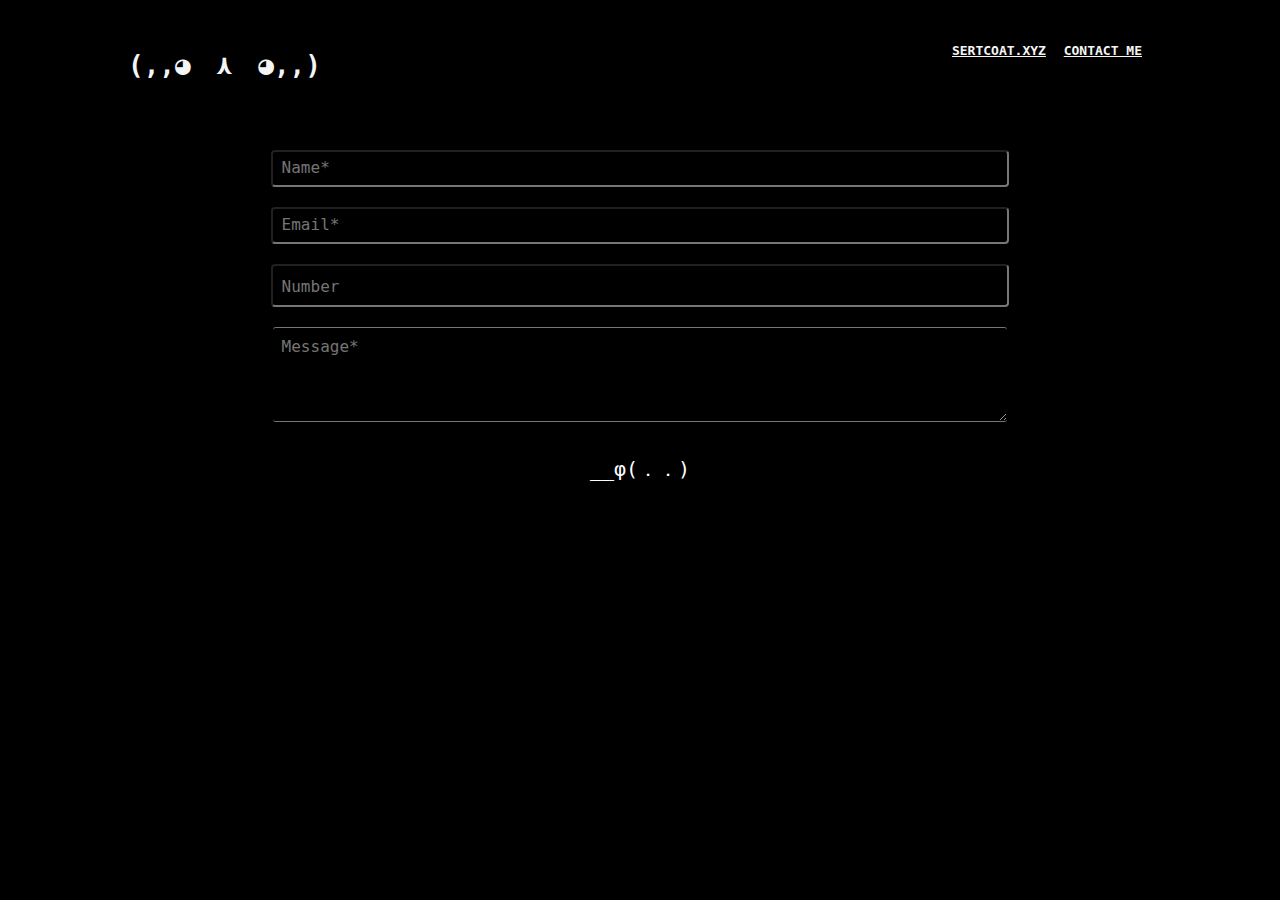
<file: contact.html>
<!DOCTYPE html>
<html lang="en">
  <head>
    <meta charset="UTF-8" />
    <meta name="viewport" content="width=device-width, initial-scale=1.0" />
    <link rel="stylesheet" href="stylesheets/main.css" />
    <link rel="stylesheet" href="stylesheets/commonStyles.css" />
    <link rel="stylesheet" href="stylesheets/contact.css" />
    <title>sertcoat.xyz \\ CONTACT</title>
  </head>

  <body></body>
    <header>
      <nav>
        <ul class="main-menu">
          <li><a href="index.html">SERTCOAT.XYZ</a></li>
          <li><a href="contact.html">CONTACT ME</a></li>
        </ul>
      </nav>
      <h1 class="prevent" id="header-h1">&gt;.&lt;</h1>
    </header>
    <div>
      <form action="https://api.web3forms.com/submit" method="POST">
      <input type="hidden" name="access_key" value="1e64a65f-0474-42ea-9f42-3f5e746ef8a1">
      <input
        type="text"
        name="name"
        placeholder="Name*"
        autocomplete="off"
        required
      />
      <input
        type="email"
        name="email"
        placeholder="Email*"
        autocomplete="off"
        required
      />
      <input
        type="number"
        name="number"
        placeholder="Number"
        autocomplete="off"
        style="appearance: textfield"
      />
      <textarea
        name="message"
        id=""
        rows="5"
        cols="60"
        placeholder="Message*"
        required
      ></textarea>
      <button type="submit">__φ(．．)</button>
    </form>
    </div>
    

    <script src="scripts/script_randomHeader.js"></script>
  </body>
</html>
</file>
<file: stylesheets/main.css>
body {
    margin: 0;
    padding: 1.2% 10% 0 10%;
}




header {
    margin-top: 15px;
    margin-bottom: 30px;

    font-weight: bold;
    background: black;

    display: flex;
    justify-content: space-between;
    flex-direction: row-reverse;
    align-content: center;
}

.main-menu {
    list-style-type: none;
    
    /*
    display: flex;
    flex-direction: row;
    align-content: center;
    */
}

.main-menu li {
    display: inline-block;
    margin: 0 10px 0 0;
}



.content {
    display: flex;
    flex-direction: column;
    align-items: center;

    padding: 5px 0 10px 0;
}

.content iframe {

    aspect-ratio: 16/9;
    width: 100%;
    max-width: 600px;

    border-radius: 3px;

    margin-bottom: 12px;
}




.parent-1 {
    font-weight: lighter;
    padding: 5px 0 10px 0;

    display: flex;
}

.parent-1 iframe {
    margin-inline: auto;
}

.images-front {
    display: flex;
    justify-content: center;
}

.images-front img {
    width: 100%;
    height: auto;

    max-width: 100%;
    max-height: 100%;   
}

.iframe {
    display: flex;
    justify-content: center;

    width: auto;
    height: 88vh;
}




.content {
    display: flex;
    justify-content: space-around;
}

td {
    padding: 0 15px 0 0;   
}





footer {
    padding-top: 25px;
}




@media (max-width: 650px) {
    #header-h1 {
        font-size: 15px;
    }

    .main-menu li {
        display: inline-block;
        margin: 0 0 0 0;
    }
}
</file>
<file: stylesheets/commonStyles.css>
body {
    background: black;
    color: whitesmoke;
    font-family: monospace;
}



.prevent {
    user-select: none;
}



a:link {
    color: whitesmoke;
    text-decoration: underline;
}

a:visited {
    color: whitesmoke;
    text-decoration: none;
}

a:hover {
    color: burlywood;
    text-decoration: none;
}

a:active {
    color: burlywood;
    text-decoration: underline;
}
</file>
<file: stylesheets/contact.css>
.contact {
    display: flex;
    justify-content: space-around;
    margin-top: 50px;
}

header {
    margin-bottom: 50px;
}


input {
    display: block;
    background-color: black;
    color: rgb(255, 255, 255);
    width: 70%;
    margin: 0 auto;
    font-size: 18px;
    font-family: "Press Start 2P", monospace;
    padding: 9px 9px; /* remove?? */
    border-radius: 4px;
   
    margin-bottom: 20px;
    border: 1;
}

textarea {
    display: block;
    background-color: black;
    color: rgb(255, 255, 255);
    width: 70%;
    margin: 0 auto;
    font-size: small;
    font-family: "Press Start 2P", monospace;
    padding: 9px 9px;
    border-radius: 3px;
    border-left-width: 0px;
    border-right-width: 0px;
    margin-bottom: 25px;
    border: 1;
}

button {
    background-color: black;
    color: rgb(255, 255, 255);
    width: 32%;
    border-radius: 14px;

    font-family: "Press Start 2P", monospace;
    font-size: 20px;

    padding: 9px 18px;
    text-align: center;
    justify-content: center;
    display: flex;
    margin: auto;
    border: 0;
}




input:focus-within {
    outline: none;
    border-color: rgb(223, 182, 129) ;
    border-width: 3px;
    /*
    border-left-width: 0px;
    border-right-width: 0px;
    */
}

input[type="text"] {
    font-family: "Press Start 2P", monospace;
    font-size: small;
}

input[type="email"] {
    font-family: "Press Start 2P", monospace;
    font-size: small;
}

input[type="tel"] {
    font-family: "Press Start 2P", monospace;
    font-size: small;
}

textarea:focus-within {
    outline: none;
    border-color: rgb(223, 182, 129) ;
    border-width: 3px;
    border-left-width: 0px;
    border-right-width: 0px;
}

button:hover {
    color: rgb(255, 255, 255);
    cursor: pointer;
}

::placeholder {
    font-family: "Press Start 2P", monospace;
    font-size: medium;
}


@media (max-width: 800px) {
    input {
        width: 85vw; 
        margin-left: 5px;
        margin-right: 5px;
        font-size: 13px;
    }
    
    textarea {
        width: 85vw;
        margin-left: 5px;
        margin-right: 5px;
        font-size: 13px;
    }

    button {
        width: 70vw;
        font-size: 17px;
    }

    ::placeholder {
        font-size: 13px;
    }

    .contact {
        margin-top: 0px;
        text-align: center;
    }
    
}
</file>
